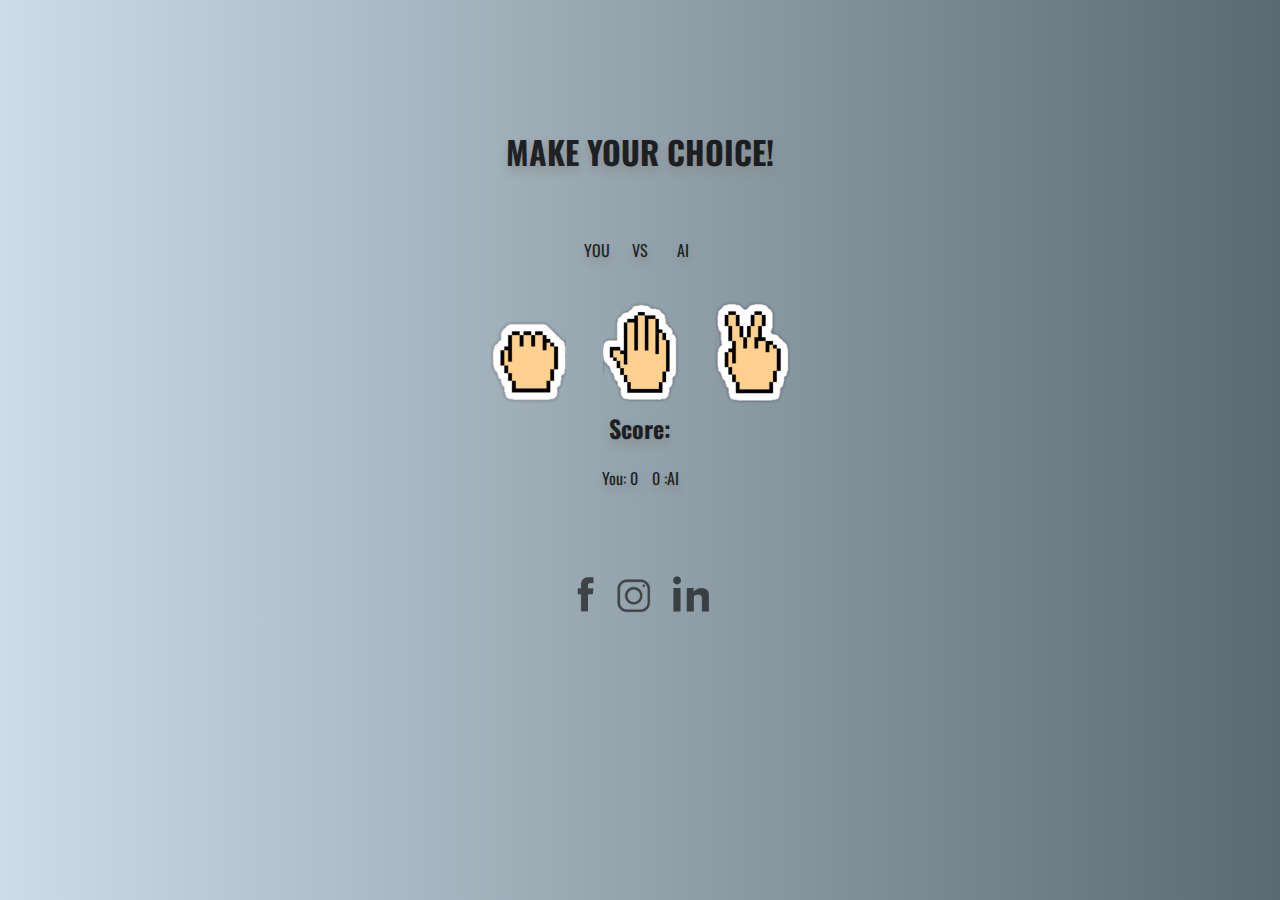
<file: index.html>
<!DOCTYPE html>
<html lang="en">
<head>
	<meta charset="UTF-8">
	<title>Rock, paper, scissors - the GAME!</title>
	<link rel="stylesheet" href="style.css">
	<link href="https://fonts.googleapis.com/css?family=Oswald" rel="stylesheet">
	<meta name="viewport" content="width=device-width, initial-scale=1.0">
</head>
<body>
	<h1>Make your choice!</h1>
	<p class="title"></p>
	<div class="fight">
		<div class="p1Img">
			<p class="">YOU</p>
		</div>
		<p>VS</p>
		<div class="p2Img">
			<p class="">AI</p>
		</div>
	</div>
	<div class="container">
		<div class="img img1" onclick="playR()"></div>
		<div class="img img2" onclick="playP()"></div>
		<div class="img img3" onclick="playS()"></div>
	</div>
	<div class="result-box">
		<h2>Score:</h2>
		<p>You: <span id="p1ScoreDisplay">0</span><span id="p2ScoreDisplay"> 0</span> :AI</p>
	</div>
	<footer>
		<div class="facebook"><a href="https://facebook.com/maxbaravy"><img src="img/facebook.png" width="40" alt="facebook"></a></div>
		<div class="insta"><a href="https://instagram.com/maximkatut"><img src="img/insta.png" width="40" alt="instagram"></a></div>
		<div class="linkedin"><a href="https://www.linkedin.com/in/maksim-baravy-b34b21139/"><img src="img/linkedin.png" width="40" alt="linkedin"></a></div>
	</footer>
	<script src="script.js"></script>
</body>
</html>
</file>
<file: style.css>
body {
	background: #cedce7; /* Old browsers */
	background: -moz-linear-gradient(left, #cedce7 0%, #596a72 100%); /* FF3.6-15 */
	background: -webkit-linear-gradient(left, #cedce7 0%,#596a72 100%); /* Chrome10-25,Safari5.1-6 */
	background: linear-gradient(to right, #cedce7 0%,#596a72 100%); /* W3C, IE10+, FF16+, Chrome26+, Opera12+, Safari7+ */
	filter: progid:DXImageTransform.Microsoft.gradient( startColorstr='#cedce7', endColorstr='#596a72',GradientType=1 ); /* IE6-9 */
	font-family: 'Oswald', sans-serif;
	margin: 0 auto;
}

h1 {
	text-align: center;
	margin-top: 10%;
	margin-bottom: 50px;
	text-transform: uppercase;
	opacity: 0.8;
	text-shadow: 1px 5px 10px #888;
}

.fight {
	display: -webkit-flex;
	display: -moz-flex;
	display: -ms-flex;
	display: -o-flex;
	display: flex;
	justify-content: center;
	margin-bottom: 20px;
}

.checked {
	display: none;
}

.p1Img, .p2Img {
	margin-left: 10px;
	margin-right: 10px;
	width: 50px;
	height: 50px;
}

.rock {
	background-image: url(img/rock.png);
	background-repeat: no-repeat;
	background-size: 65%;
	background-position: center 0px;
}

.paper {
	background-image: url(img/paper.png);
	background-repeat: no-repeat;
	background-size: 65%;
	background-position: center 4px;
}

.scissors {
	background-image: url(img/scissors.png);
	background-repeat: no-repeat;
	background-size: 65%;
	background-position: center;
}

.container {
	display: -webkit-flex;
	display: -moz-flex;
	display: -ms-flex;
	display: -o-flex;
	display: flex;
	justify-content: center;
}

.img {
	width: 100px;
	height: 100px;
	border: 1px solid transparent;
	border-radius: 5px;
	background-repeat: no-repeat;
	background-size: 75%;
	background-position: center;
	transition: opacity 0.2s ease-in;
}

.img:hover {
	cursor: pointer;
	border: 1px solid #77BCFF;
	opacity: 0.6;
}

.img:active {
	border: 1px solid #77BCFF;
	opacity: 0.6;
}

.img1 {
	background-image: url(img/rock.png);
	margin-right: 10px;
	background-position: center -9px;
}

.img2 {
	background-image: url(img/paper.png);
	margin-right: 10px;
	background-position: center 0px;
}

.img3 {
	background-image: url(img/scissors.png);
}

h2, p {
	text-align: center;
	margin-top: 10px;
	opacity: 0.8;
	text-shadow: 1px 5px 10px #888;
	line-height: 30px;
}

#p2ScoreDisplay {
	margin-left: 10px;
}

footer {
	display: -webkit-flex;
	display: -moz-flex;
	display: -ms-flex;
	display: -o-flex;
	display: flex;
	justify-content: center;
	margin-top: 80px;
}

footer div {
	width: 50px;
}

.insta img {
	margin-top: 4px;
}

.linkedin img {
	margin-left: 6px;
	margin-top: 1px;
}

footer a {
	opacity: 0.6;
	transition: opacity 0.2s ease-in;
}

footer a:hover {
	opacity: 1;
}
</file>
